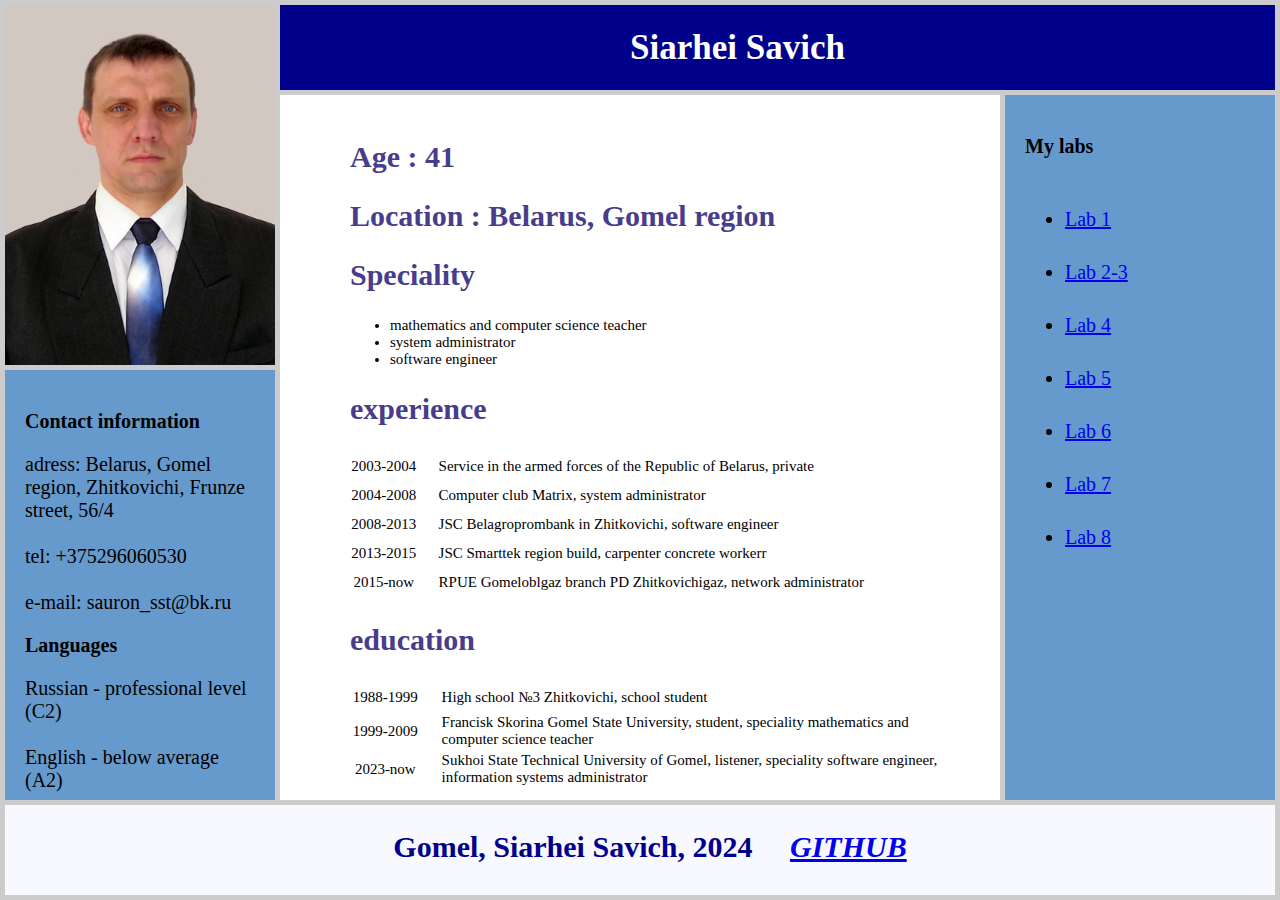
<file: Index.html>
<!DOCTYPE html>
<html lang="en">
<head>
    <meta charset="UTF-8">
    <title>Siarhei Savich</title>
  <link rel="stylesheet" href="my.css">
</head>

<body>
<header class="headup">
  <img src="savich.jpg" alt="My Photo">
  <h1>Siarhei Savich</h1>
</header>
<nav class="myleft">
  <h3>
    Contact information
  </h3>
  <p class="nav">
    adress: Belarus, Gomel region, Zhitkovichi, Frunze street, 56/4 <br> <br>
    tel: +375296060530 <br><br>
    e-mail: sauron_sst@bk.ru
  </p>
  <h3>
    Languages
  </h3>
  <p class="nav">
    Russian - professional level (C2) <br> <br>
    English - below average (A2)
  </p>
</nav>
<aside class="myright">
  <h3>My labs</h3>
  <ul class="myaside">
    <li><a href="lab1_3.html">Lab 1</a></li>
    <li><a href="lab2-3.html">Lab 2-3</a></li>
    <li><a href="lab4_2.html">Lab 4</a></li>
    <li><a href="lab5-3.html">Lab 5</a></li>
    <li><a href="lab6_3.html">Lab 6</a></li>
    <li><a href="lab7_2.html">Lab 7</a></li>
    <li><a href="lab8_3.html">Lab 8</a></li>
  </ul>
</aside>
<footer class="mybottom">
  <h2 class="futer">Gomel, Siarhei Savich, 2024 <em class="ssilka"><a href="https://github.com/SiarheiSavich" target="_blank">GITHUB</a></em></h2>
</footer>
<main class="mymain">
  <h2>
    Age : 41
  </h2>
  <h2>
    Location : Belarus, Gomel region
  </h2>
  <h2>
    Speciality
  </h2>
  <ul class="spec">
    <li> mathematics and computer science teacher</li>
    <li>system administrator</li>
    <li>software engineer</li>
  </ul>
  <h2>
  experience
  </h2>
  <table class="exp">
    <tr>
      <td align="center" width="300">2003-2004</td>
      <td align="left" width="1700">Service in the armed forces of the Republic of Belarus, private</td>
    </tr>
    <tr>
      <td align="center" width="300">2004-2008</td>
      <td align="left" width="1700">Computer club Matrix, system administrator</td>
    </tr>
    <tr>
      <td align="center" width="300">2008-2013</td>
      <td align="left" width="1700">JSC Belagroprombank in Zhitkovichi, software engineer</td>
    </tr>
    <tr>
      <td align="center" width="300">2013-2015</td>
      <td align="left" width="1700">JSC Smarttek region build, carpenter concrete workerr</td>
    </tr>
    <tr>
      <td align="center" width="300">2015-now</td>
      <td align="left" width="1700">RPUE Gomeloblgaz branch PD Zhitkovichigaz, network administrator</td>
    </tr>
  </table>
  <h2>
    education
  </h2>
  <table class="exp">
    <tr>
      <td align="center"  width="300">1988-1999</td>
      <td align="left" width="1700">High school №3 Zhitkovichi, school student</td>
    </tr>
    <tr>
      <td align="center" width="300">1999-2009</td>
      <td align="left"  width="1700">Francisk Skorina Gomel State University, student, speciality mathematics and computer science teacher</td>
    </tr>
    <tr>
      <td align="center" width="300">2023-now</td>
      <td align="left" width="1700">Sukhoi State Technical University of Gomel, listener, speciality software engineer, information systems administrator</td>
    </tr>
  </table>
</main>
</body>

</html>
</file>
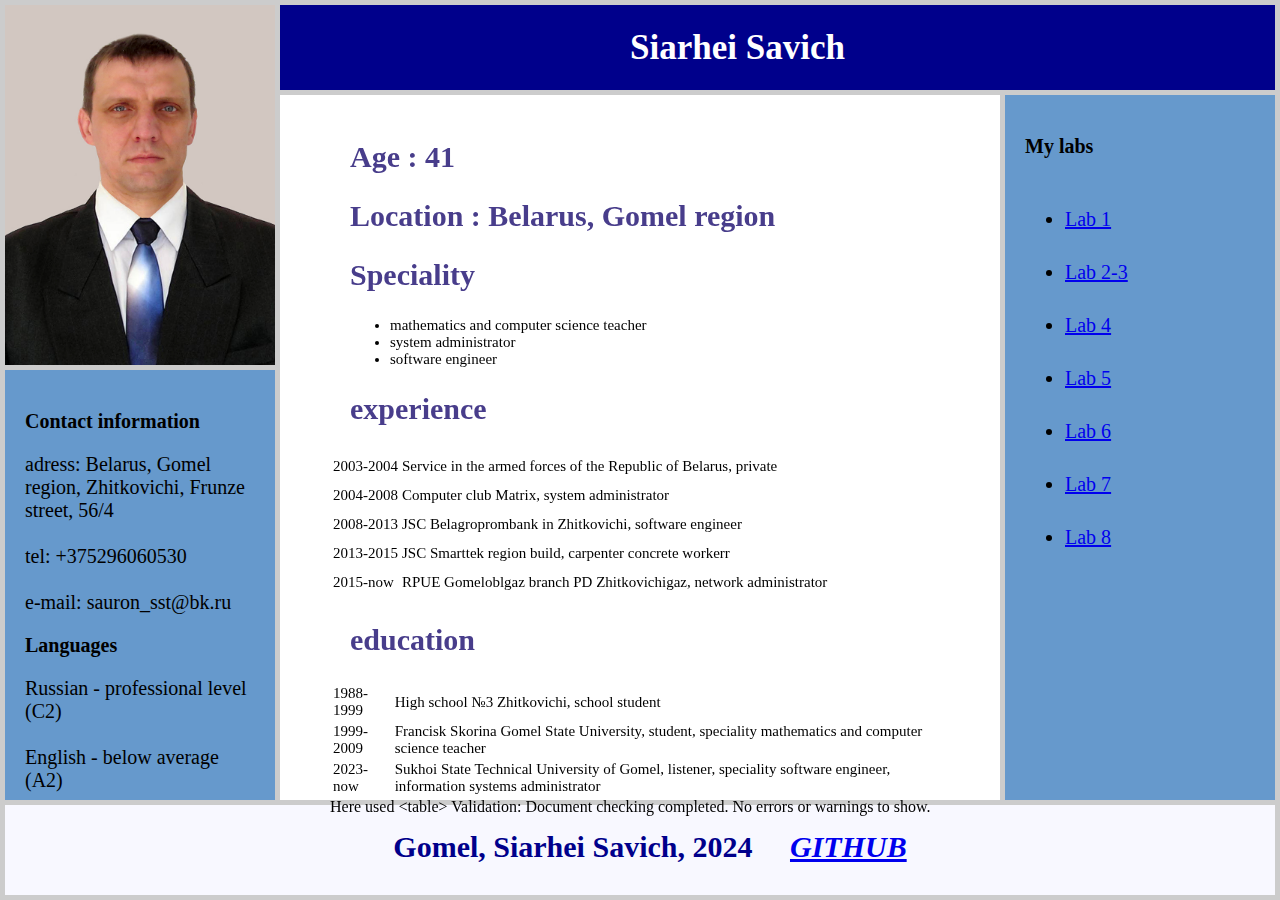
<file: index.html>
<!DOCTYPE html>
<html lang="en">
<head>
    <meta charset="UTF-8">
    <title>Siarhei Savich</title>
  <link rel="stylesheet" href="my.css">
</head>

<body>
<header class="headup">
  <img src="savich.jpg" alt="My Photo">
  <h1>Siarhei Savich</h1>
</header>
<nav class="myleft">
  <h3>
    Contact information
  </h3>
  <p class="nav">
    adress: Belarus, Gomel region, Zhitkovichi, Frunze street, 56/4 <br> <br>
    tel: +375296060530 <br><br>
    e-mail: sauron_sst@bk.ru
  </p>
  <h3>
    Languages
  </h3>
  <p class="nav">
    Russian - professional level (C2) <br> <br>
    English - below average (A2)
  </p>
</nav>
<aside class="myright">
  <h3>My labs</h3>
  <ul class="myaside">
    <li><a href="lab1_3.html" target="_blank">Lab 1</a></li>
    <li><a href="lab2-3.html" target="_blank">Lab 2-3</a></li>
    <li><a href="lab4_2.html" target="_blank">Lab 4</a></li>
    <li><a href="lab5-3.html" target="_blank">Lab 5</a></li>
    <li><a href="lab6_3.html" target="_blank">Lab 6</a></li>
    <li><a href="lab7_2.html" target="_blank">Lab 7</a></li>
    <li><a href="lab8_3.html" target="_blank">Lab 8</a></li>
  </ul>
</aside>
<footer class="mybottom">
  <h2 class="futer">Gomel, Siarhei Savich, 2024 <em class="ssilka"><a href="https://github.com/SiarheiSavich" target="_blank">GITHUB</a></em></h2>
</footer>
<main class="mymain">
  <h2>
    Age : 41
  </h2>
  <h2>
    Location : Belarus, Gomel region
  </h2>
  <h2>
    Speciality
  </h2>
  <ul class="spec">
    <li> mathematics and computer science teacher</li>
    <li>system administrator</li>
    <li>software engineer</li>
  </ul>
  <h2>
  experience
  </h2>
  <table class="exp">
    <tr>
      <td class="year">2003-2004</td>
      <td class="expir">Service in the armed forces of the Republic of Belarus, private</td>
    </tr>
    <tr>
      <td class="year">2004-2008</td>
      <td class="expir">Computer club Matrix, system administrator</td>
    </tr>
    <tr>
      <td class="year">2008-2013</td>
      <td class="expir">JSC Belagroprombank in Zhitkovichi, software engineer</td>
    </tr>
    <tr>
      <td class="year">2013-2015</td>
      <td class="expir">JSC Smarttek region build, carpenter concrete workerr</td>
    </tr>
    <tr>
      <td class="year">2015-now</td>
      <td class="expir">RPUE Gomeloblgaz branch PD Zhitkovichigaz, network administrator</td>
    </tr>
  </table>
  <h2>
    education
  </h2>
  <table class="exp">
    <tr>
      <td class="year">1988-1999</td>
      <td class="expir">High school №3 Zhitkovichi, school student</td>
    </tr>
    <tr>
      <td class="year">1999-2009</td>
      <td class="expir">Francisk Skorina Gomel State University, student, speciality mathematics and computer science teacher</td>
    </tr>
    <tr>
      <td class="year">2023-now</td>
      <td class="expir">Sukhoi State Technical University of Gomel, listener, speciality software engineer, information systems administrator</td>
    </tr>
  </table>
 Here used &lt;table&gt;
  Validation: Document checking completed. No errors or warnings to show.
</main>
</body>

</html>
</file>
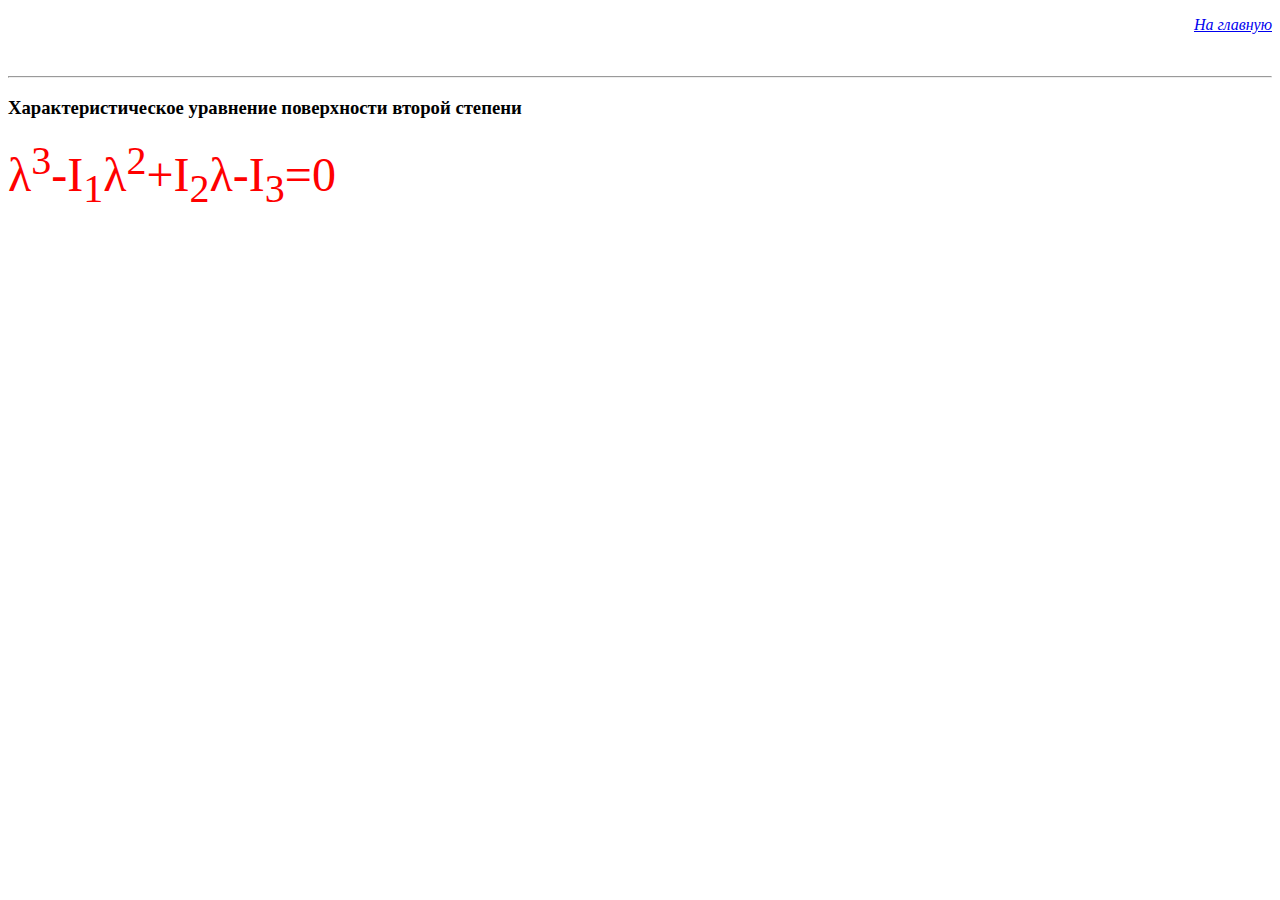
<file: lab1_3.html>
<!DOCTYPE html>
<html lang="en">
<head>
    <meta charset="UTF-8">
    <title>Лаба1 ч3</title>
</head>
<body>
<em>
  <font color="blue" size="3">
    <p align="right"> <a href="../Lab2-3/lab2-3.html">На главную</a> </p>
  </font>
  <br>
</em>
<hr>
<h3> Характеристическое уравнение поверхности второй степени</h3>
<p><font size="7" color="red">&#955<sup>3</sup>-I<sub>1</sub>&#955<sup>2</sup>+I<sub>2</sub>&#955-I<sub>3</sub>=0</font></p>
</body>
</html>
</file>
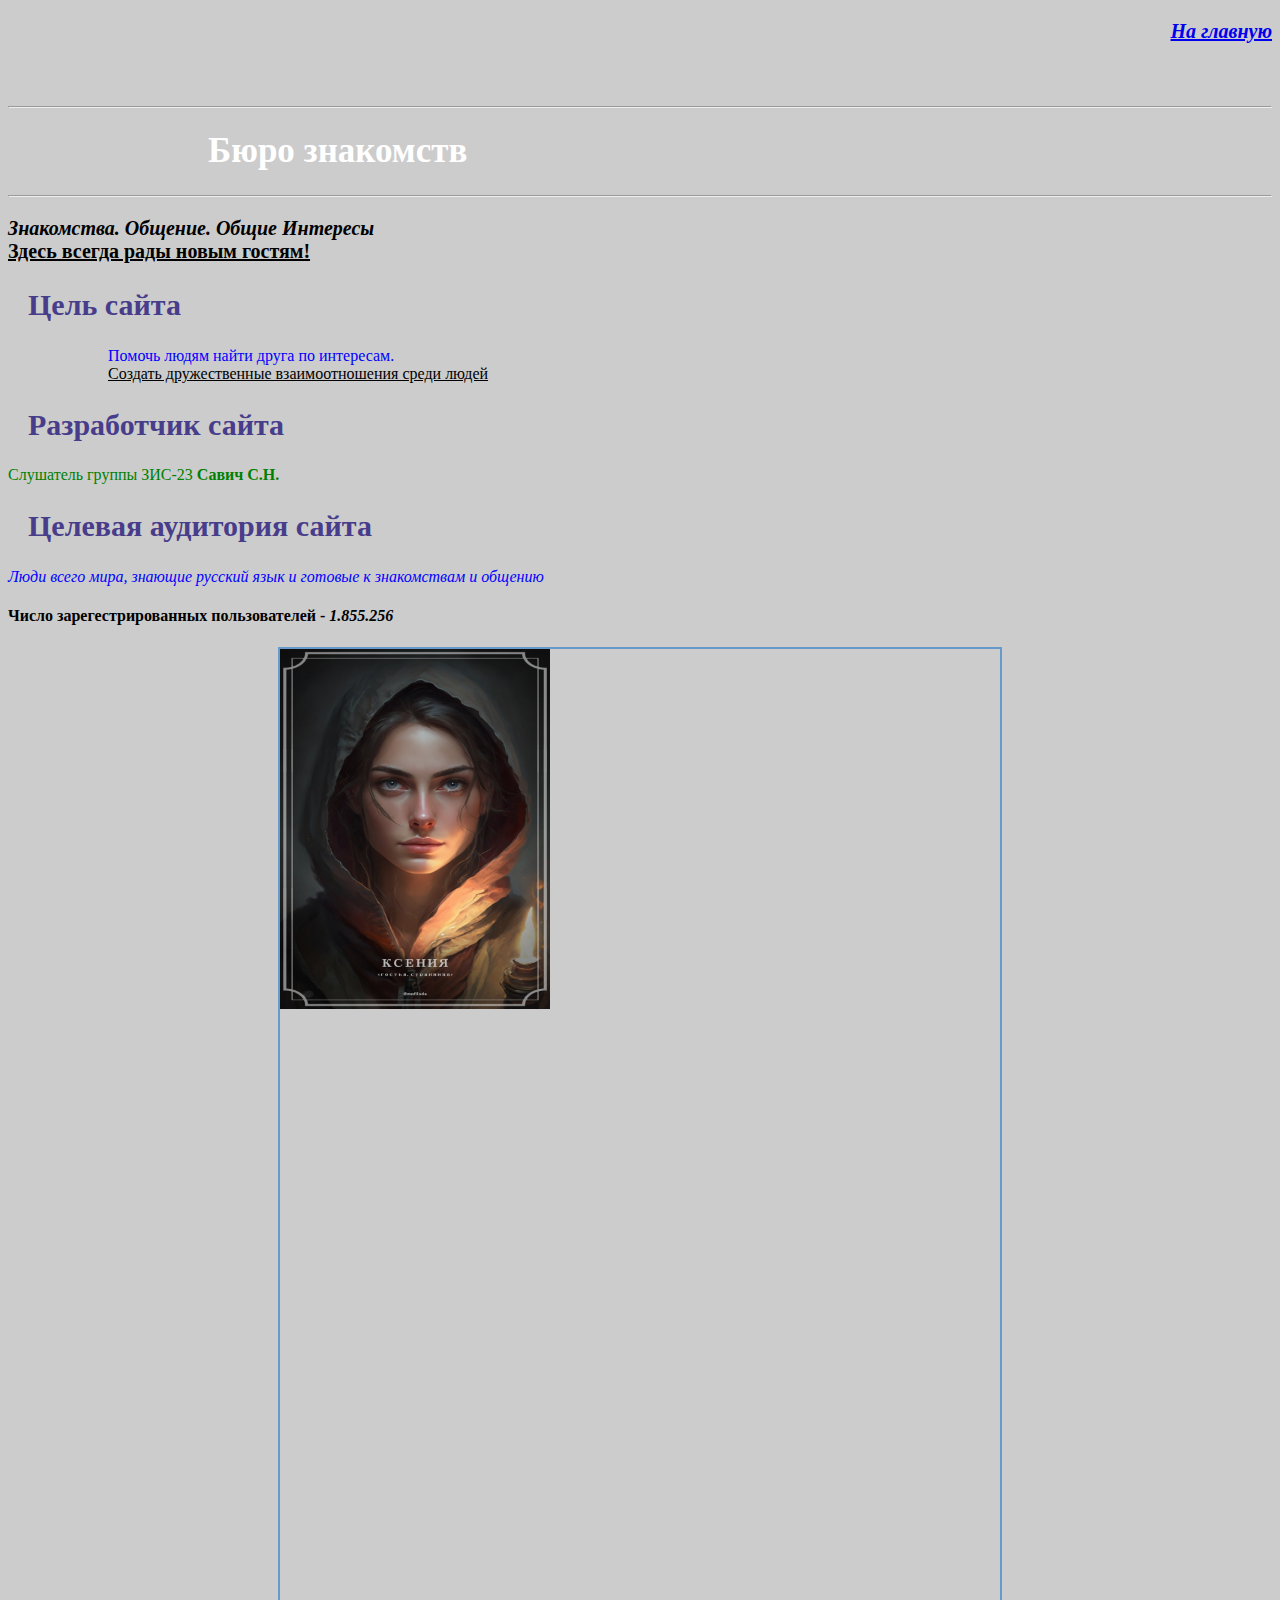
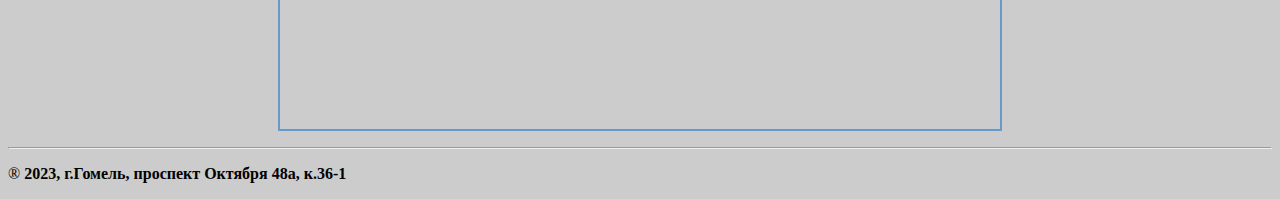
<file: lab4_2.html>
<!DOCTYPE html>
<html lang="en" xmlns="http://www.w3.org/1999/html">
<head>
    <meta charset="UTF-8">
    <title>Лаба4 ч2</title>
  <link rel="stylesheet" href="my.css">
  <script type="text/javascript" src="js/jquery.js"></script>
  <script type="text/javascript" src="js/jquery.cross-slide.js"></script>
  <script type="text/javascript">
    $(function() {
      $('#test1').crossSlide({
        sleep: 2, //in sec
        fade: 0.5 //in sec
      }, [
        { src: 'img/girl1.jpg'},
        { src: 'img/girl2.jpg'},
        { src: 'img/girl3.jpg'},
        { src: 'img/girl4.jpg'},
      ]);
    });
  </script>
  <style type="text/css">
    #test1 {
      margin: 1em auto;
      border: 2px solid #6699CC;
      width: 720px;
      height: 1080px;
    }
  </style>
</head>
<body>
<h3>
  <em>
    <font color="blue">
      <p align="right"> <a href="../Lab2-3/lab2-3.html">На главную</a> </p>
    </font>
    <br>
  </em>
</h3>
<hr>
<h1>
  Бюро знакомств
</h1>
<hr>
<h3>
  <em>
    Знакомства. Общение. Общие Интересы  <br>
  </em>
  <u>Здесь всегда рады новым гостям!</u>
</h3>
<h2>Цель сайта</h2>
<p style="margin-left: 100px">
  <font color="blue">Помочь людям найти друга по интересам.</font>  <br>
  <u>Создать дружественные взаимоотношения среди людей</u>
</p>
</h3>
<h2>Разработчик сайта</h2>
<p>
  <font color="green">Слушатель группы ЗИС-23 <b>Савич С.Н.</b></font>
</p>
<h2>Целевая аудитория сайта</h2>
<p>
  <font color="Blue"><i>Люди всего мира, знающие русский язык и готовые к знакомствам и общению</i></font>
</p>
<h4>
  Число зарегестрированных пользователей - <i>1.855.256</i>
</h4>
<div align="center" id="test1">
  Если изображения не видно, обновите страницу
</div>
<hr>
<p style="margin-left: 0px"> &reg; <b>2023, г.Гомель, проспект Октября 48а, к.36-1</b></p>
</body>
</html>
</file>
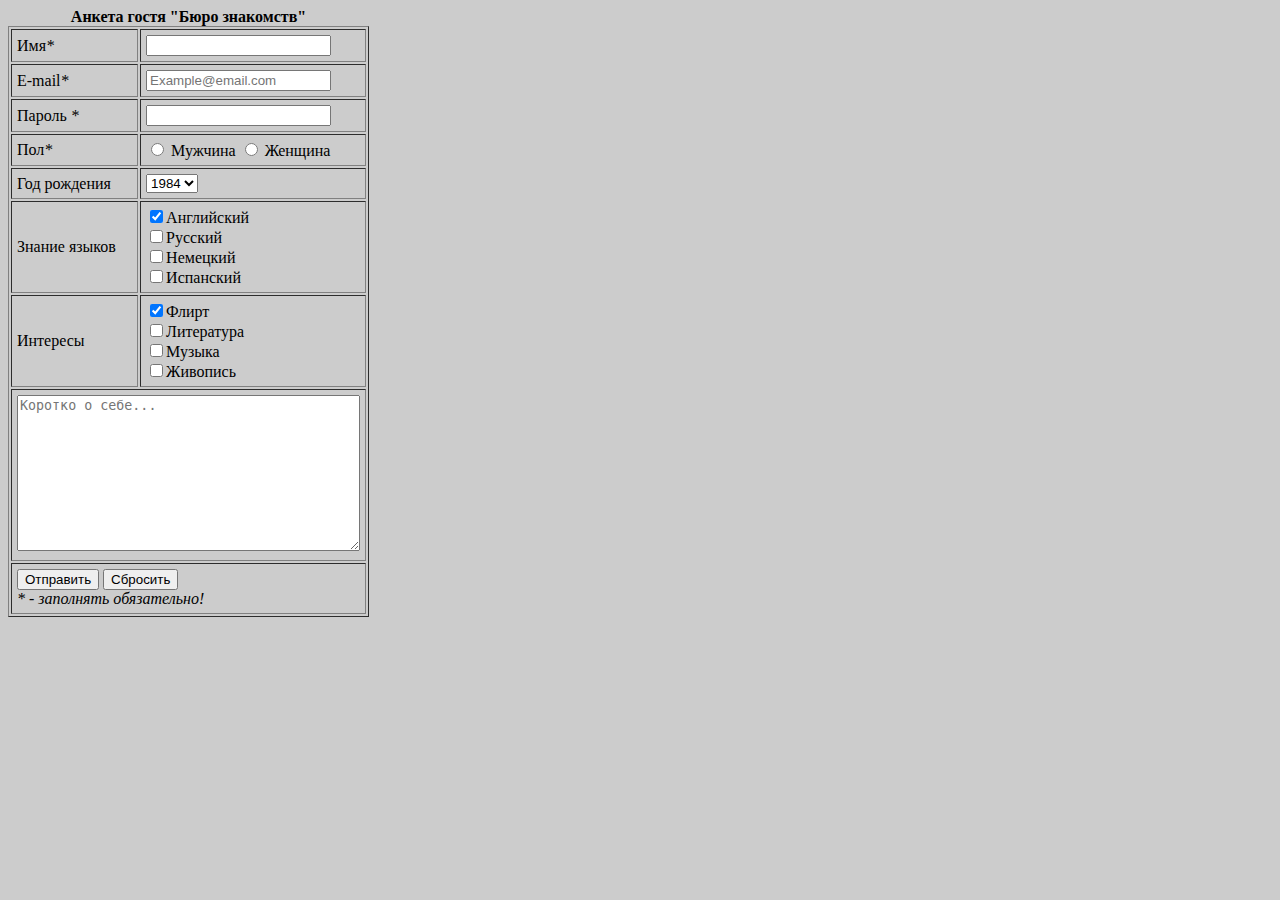
<file: lab7_2.html>
<!DOCTYPE html>
<html lang="en">
  <head>
    <meta charset="UTF-8">
    <title>Анкета</title>
    <link rel="stylesheet" href="my.css">
  </head>
  <body>
  <form action="">
    <table border="1"cellpadding="5">
      <caption align="left">
        <b>Анкета гостя "Бюро знакомств"</b>
      </caption>
      <tr>
        <td>Имя<em id="zvezd">*</em></td>
        <td><input type="text" name="Imia" required></td>
      </tr>
      <tr>
        <td>E-mail<em id="zvezd">*</em></td>
        <td><input type="email" name="E-mail" placeholder="Example@email.com" required></td>
      </tr>
      <tr>
        <td>Пароль <em id="zvezd">*</em></td>
        <td><input type="password" name="pass" required></td>
      </tr>
      <tr>
        <td>Пол<em id="zvezd">*</em></td>
        <td>
          <input type="radio" name="gender" id="g1" value="1" required>
          <lable for="g1">Мужчина</lable>
          <input type="radio" name="gender" id="g2" value="2">
          <lable for="g2">Женщина</lable>
        </td>
      </tr>
      <tr>
        <td>Год рождения</td>
        <td>
          <select name="year" size="1">
            <option value="1984"selected>1984</option>
            <option value="1985">1985</option>
            <option value="1986">1986</option>
            <option value="1987">1987</option>
            <option value="1988">1988</option>
            <option value="1989">1989</option>
          </select>
        </td>
      </tr>
      <tr>
        <td>Знание языков</td>
        <td>
          <input type="checkbox" name="languadg" value="Inglish" checked>Английский<br>
          <input type="checkbox" name="languadg" value="Rushen">Русский<br>
          <input type="checkbox" name="languadg" value="Doich">Немецкий<br>
          <input type="checkbox" name="languadg" value="Spain">Испанский<br>
        </td>
      </tr>
      <tr>
        <td>Интересы</td>
        <td>
          <input type="checkbox" name="interes" value="Flirt" checked>Флирт<br>
          <input type="checkbox" name="interes" value="Lietrate">Литература<br>
          <input type="checkbox" name="interes" value="Muzik">Музыка<br>
          <input type="checkbox" name="interes" value="Drowin">Живопись<br>
        </td>
      </tr>
      <tr>
        <td colspan="2">
          <textarea name="description" cols="40" rows="10" placeholder="Коротко о себе..."></textarea>
        </td>
      </tr>
      <tr>
        <td colspan="2">
          <input type="submit" value="Отправить">
          <button type="reset">Сбросить</button> <br>
          <em id="zvezd">* - заполнять обязательно!</em>
        </td>
      </tr>
    </table>
  </form>
  </body>
</html>
</file>
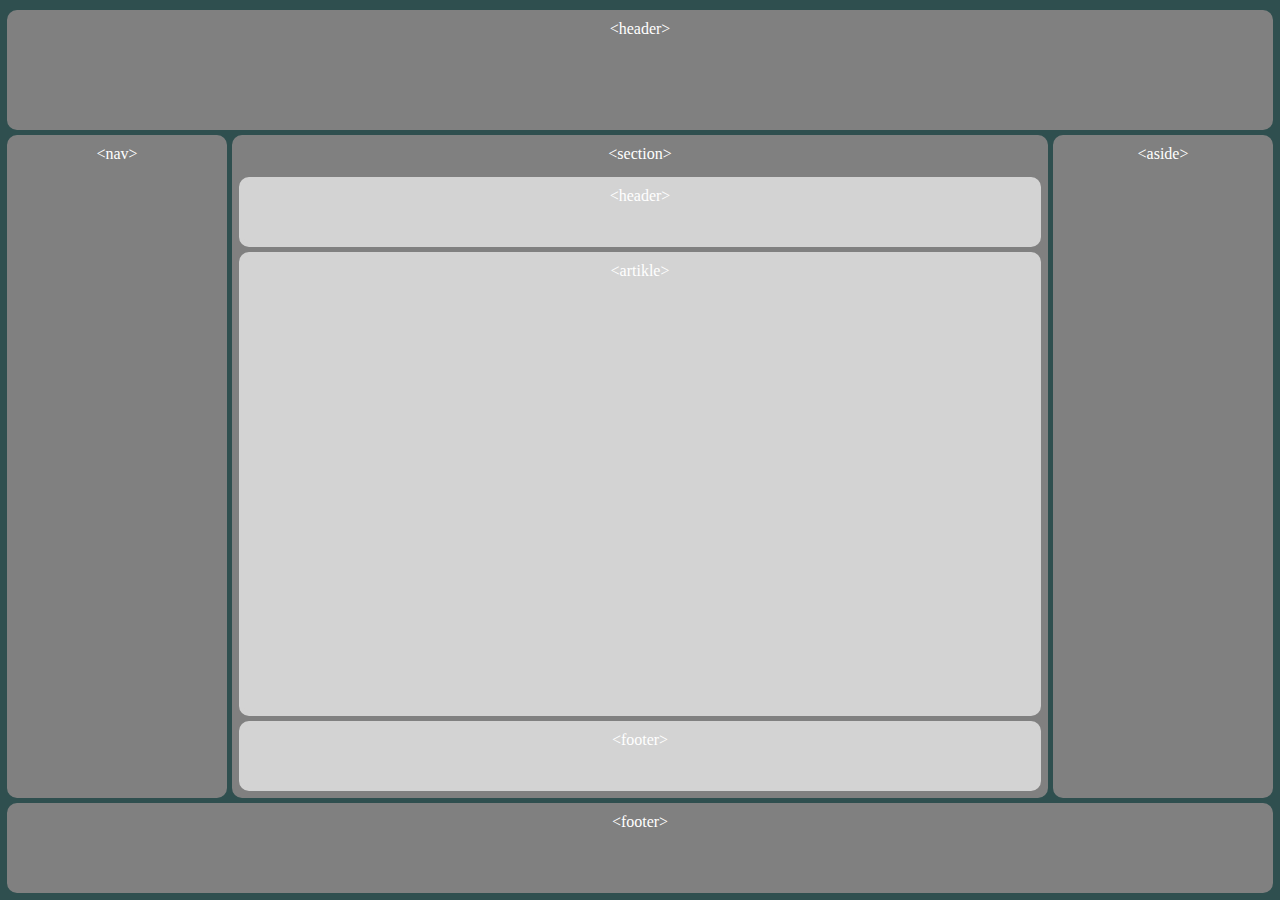
<file: Lab8_3.html>
<!DOCTYPE html>
<html lang="en">
<head>
    <meta charset="UTF-8">
    <title>Макет сайта</title>
    <link rel="stylesheet" href="my8.css">
</head>
<body style="background: darkslategray">
<header class="ramka" id="glav">
  &lt;header&gt;
</header>
<nav class="ramka" id="lev">
  &lt;nav&gt;
</nav>
<aside class="ramka" id="prav">
  &lt;aside&gt;
</aside>
<section class="ramka" id="centr">
  &lt;section&gt;
  <header class="ramka1" id="glav1">
    &lt;header&gt;
  </header>
  <article class="ramka1" id="centr1">
    <div>&lt;artikle&gt;</div>
  </article>
  <footer class="ramka1" id="niz1">
    &lt;footer&gt;
  </footer>
</section>
<footer class="ramka" id="niz">
  &lt;footer&gt;
</footer>
</body>
</html>
</file>
<file: my.css>
body{
  background: #cccccc;
}
.headup
{
  text-align: center;
  padding-right: 280px;
  color: white;
  background: darkblue;
  position: fixed;
  top: 5px;
  left: 280px;
  right: 5px;
  height: 85px;
}
h1{
  font-size: 35px;
  color: white;
  padding-left: 200px;
}
h2 {
  color: darkslateblue;
  font-size: 30px;
  padding-left: 20px;
}
img {
  width: 270px;
  height: 360px;
  position: fixed;
  left: 5px;
  top: 5px;
}
nav.myleft {
  position: fixed;
  top: 370px;
  left: 5px;
  width: 230px;
  height: available;
  bottom: 100px;
  background: #6699CC;
  padding: 20px;
}
aside.myright {
  position: fixed;
  top: 95px;
  right: 5px;
  width: 230px;
  height: available;
  bottom: 100px;
  background: #6699CC;
  padding: 20px;
}
footer.mybottom {
  text-align: center;
  position: fixed;
  right: 5px;
  left: 5px;
  width: available;
  height: 90px;
  bottom: 5px;
  background: ghostwhite;
}
main.mymain {
  padding: 50px;
  padding-top: 20px;
  position: absolute;
  top: 95px;
  right: 280px;
  left: 280px;
  width: available;
  height: available;
  bottom: 100px;
  background: white;
}
ul.spec li {
  margin-left: 20px;
  font-size: 15px;
  color: black;
   }
table.exp td {
  font-size: 15px;
  height: 25px;
}
h3 {
  font-size: 20px;
}
p.nav {
  font-size: 20px;
}
h2.futer {
  font-size: 30px;
  color: darkblue;
}
em.ssilka {
  padding-left: 30px;
}
ul.myaside li {
  font-size: 20px;
  padding-top: 30px;
}
</file>
<file: my8.css>
h3#lab81h {
  text-align: center;
  margin: 0px 50px 100px;
  padding: 50px;
  border: 10px solid #336699;
  background: #6699CC;
}
p#lab81p {
  margin: 30px 150px 50px;
  padding: 30px;
  border: 10px solid darkred;
  background: lightpink;
}
p#lab81s {
  margin: 30px 150px 50px;
  padding: 30px;
  border: 10px solid darkred;
  background: lightpink;
}
div#main {
  font-size: 75px;
  background: blueviolet;
  font-family: "Arial Black";
}


.light {
  position: absolute;
  top: 0px;
  left: 8px;
  color: deepskyblue;
  /* text-shadow:#B6B6B6 1px -1px 0,
  #B6B6B6 2px -2px 0,
  #B6B6B6 3px -3px 0,
  #B6B6B6 4px -4px 0,
  #B6B6B6 5px -5px 0; */
}

.dark {
  position: absolute;
  top: 4px;
  left: 4px;
  color: darkblue;
}

.normal {
  position: absolute;
  top: 8px;
  left: 0px;
  color: blue;
}
.ramka
{
  text-align: center;
  color: white;
  margin: 2px 2px 2px;
  padding: 5px;
  border: 5px solid grey;
  background: grey;
  border-radius: 10px;

}
.ramka1
{
  text-align: center;
  color: white;
  margin: 2px 2px 2px;
  padding: 5px;
  border: 5px solid lightgrey;
  background: lightgrey;
  border-radius: 10px;


}
#glav
{
  position: absolute;
  height: 100px;
  width: available;
  left: 5px;
  right: 5px;
}
#lev {
  position: absolute;
  top: 133px;
  left: 5px;
  height: available;
  width: 200px;
  bottom: 100px;
}
#prav
{
  position: absolute;
  top: 133px;
  right: 5px;
  width: 200px;
  height: available;
  bottom: 100px;
}
#centr
{
  position: absolute;
  top: 133px;
  left: 230px;
  right: 230px;
  height: available;
  width: available;
  bottom: 100px;
}
#niz
{
  position: absolute;
  height:70px;
  left: 5px;
  right: 5px;
  width: available;
  bottom: 5px;
}

#niz1
{
  position: absolute;
  height:50px;
  left: 0;
  right: 0;
  width: available;
  bottom: 0;
}
#centr1
{
  position: absolute;
  top: 110px;
  left: 0;
  right: 0;
  height: available;
  width: available;
  bottom: 75px;
  vert-align: middle;
}
#glav1 {
  position: absolute;
  height: 50px;
  width: available;
  left: 0;
  right: 0;
  top: 35px;
}
</file>
